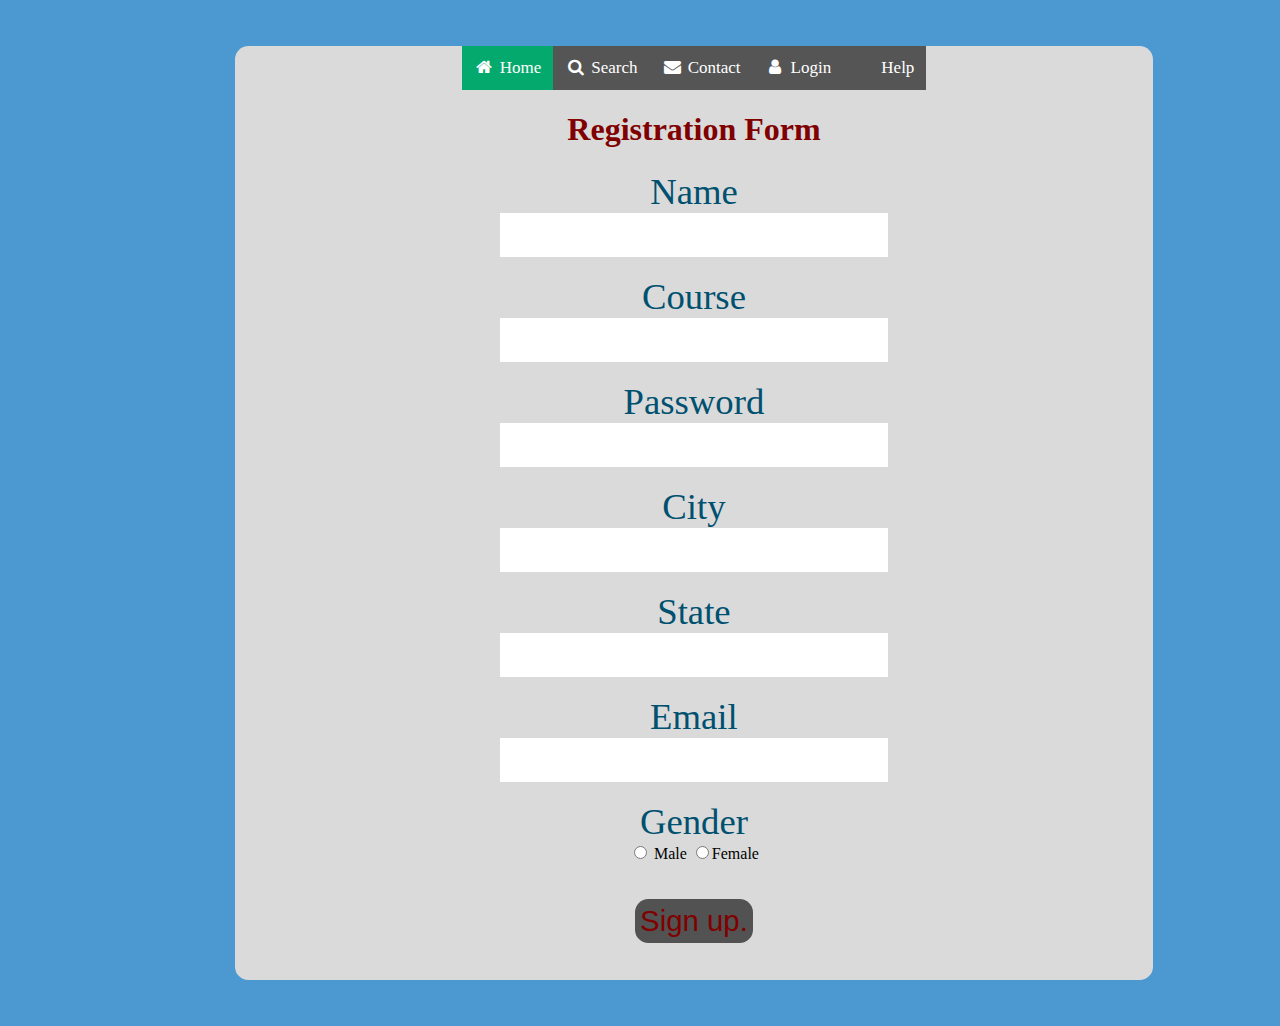
<file: index.html>
<!DOCTYPE html>
<html>
<head>
<link rel="stylesheet" type="text/css" href="sign.css">
<meta charset="UTF-8">
<title>Insert title here</title>
</head>
<body>
<center>
<link rel="stylesheet" href="https://cdnjs.cloudflare.com/ajax/libs/font-awesome/4.7.0/css/font-awesome.min.css">

<div class="navbar">
  <a class="active" href="#"><i class="fa fa-fw fa-home"></i> Home</a>
  <a href="#"><i class="fa fa-fw fa-search"></i> Search</a>
  <a href="#"><i class="fa fa-fw fa-envelope"></i> Contact</a>
  <a href="#"><i class="fa fa-fw fa-user"></i> Login</a>
   <a href="#"><i class="fa fa-fw fa-help"></i> Help</a>
</div>
<form action="FirstSer" method="post">

<h1>Registration Form</h1>
<div> Name</div>  <input type="text" name="nm" required > <br><br>
<div>Course</div> <input type="text" name="cu" required><br><br>
<div>Password</div> <input type="password" name="ps" required><br><br>
<div>City</div> <input type="text" name="ct" required><br><br>
<div>State</div> <input type="text" name="st" required><br><br>
<div>Email</div> <input type="text" name="em" required><br><br>
<div>Gender</div> <input type="radio" value="male" name="gender"> Male <input type="radio" value="female" name="gender" required>Female<br><br>
<br><input class="active" type="submit" value="Sign up."><br>


</form>
</center>
</body>
</html>
</file>
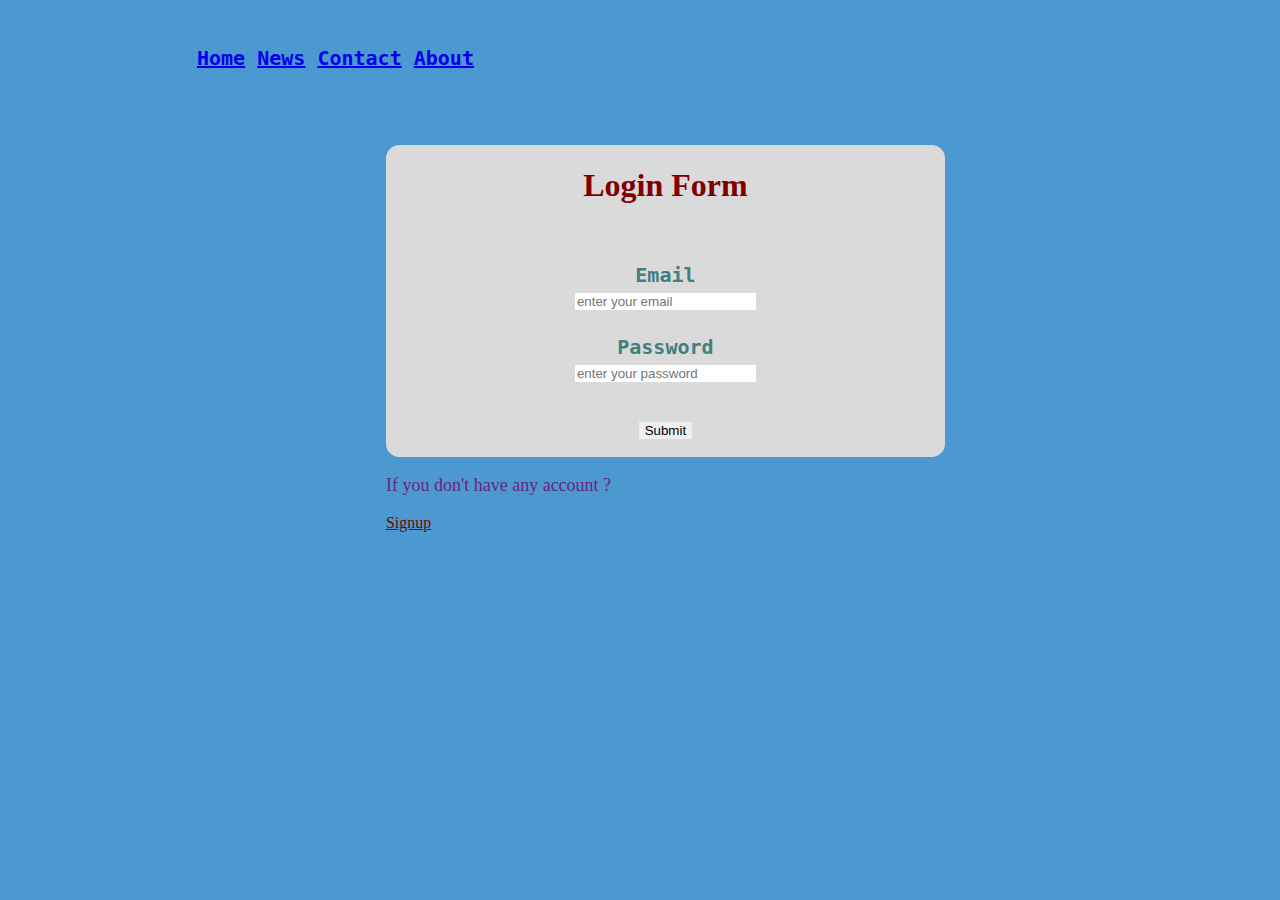
<file: Login.html>
<!DOCTYPE html>
<html>
<head>
<link rel="stylesheet" type="text/css" href="style.css">
<meta charset="UTF-8">
<title>Login Page</title>
</head>
<body>
<div class="topnav">
  <a class="activ" href="#home">Home</a>
  <a href="#news">News</a>
  <a href="#contact">Contact</a>
  <a href="#about">About</a>
</div>
<form action="Logser" method="post">

<center>

<h1> Login Form</h1>
<div> <td>
Email </td> <br> <tr> <input type="text" placeholder="enter your email" name="email" required></tr><br><br>
<td>
Password </td> <br> <tr> <input type="password" placeholder="enter your password" name="pass" required></tr><br>
</div> 
<input class="active" type="submit" name="Login" login><br><br>
</center>
<p class="special">If you don't have any account ?</p>
<a class="active" href="http://localhost:8040/Dmoproject/index.html">Signup</a>


</form>
</body>
</html>
</file>
<file: sign.css>
@charset "UTF-8";
center {

	background-color:#dadada;
border-bottom-left-radius:10pt;
border-top-left-radius:10pt;
border-top-right-radius:10pt;
border-bottom-right-radius:10pt;
display:inline-block;
margin-top: 1cm;
margin-bottom: 1cm;
margin-left: 6cm;
padding-bottom: 1cm;
padding-top: 0cm;
padding-left: 6cm;
padding-right: 6cm;
	
}
h1,p{
	color:maroon;
	size: 50px;
}

input {
	border:skyblue;	
		font-size:4ex;
	color: blue;
	padding: 5px;

	
}
body{
	background-color:#4b99d0;

}
div{
	color:#00506f;
	font-size:5ex;
 

}
.navbar{
  width: 100%;
  background-color: #555;
  overflow: auto;
  padding-right:0cm;
}

/* Navbar links */
.navbar a {
  float: left;
  text-align: center;
  padding: 12px;
  color: white;
  text-decoration: none;
  font-size: 17px;
}

/* Navbar links on mouse-over */
.navbar a:hover {
  background-color: #000;
}

/* Current/active navbar link */
.active {
  background-color: #04AA6D;
}

/* Add responsiveness - will automatically display the navbar vertically instead of horizontally on screens less than 500 pixels */
@media screen and (max-width: 500px) {
  .navbar a {
    float: none;
    display: block;
  }
}
input.active{
	color:maroon;
	background-color: #525252;
	border-bottom-left-radius:10pt;
border-top-left-radius:10pt;
border-top-right-radius:10pt;
border-bottom-right-radius:10pt;
}
</file>
<file: style.css>
@charset "UTF-8";
center {padding: inherit;
margin: auto;
	background-color:#dadada;
border-bottom-left-radius:10pt;
border-top-left-radius:10pt;
border-top-right-radius:10pt;
border-bottom-right-radius:10pt;
display:inline-block;
margin-top: 1cm;
margin-left: 10cm;
}
h1,p{
	color:maroon;
}
div {
	font-family:monospace;
	font-size:x-large;
	font-weight:600;
	color:#408080;
	box-sizing: inherit;
	padding-bottom: 1cm;
	padding-top: 1cm;
	padding-left: 5cm;
	padding-right: 5cm;
}
input {
	border:skyblue;	
}
body{
	background-color:#4b99d0
}
p.special {color: #672581;
border:thick;
font-size:large;
font-size-adjust:inherit;
align-content:center;	
margin-left: 10cm;
}
a.active{color:maroon;
border:thick;
font: bolder;
	margin-top: 1cm;
margin-left: 10cm;
}
</file>
